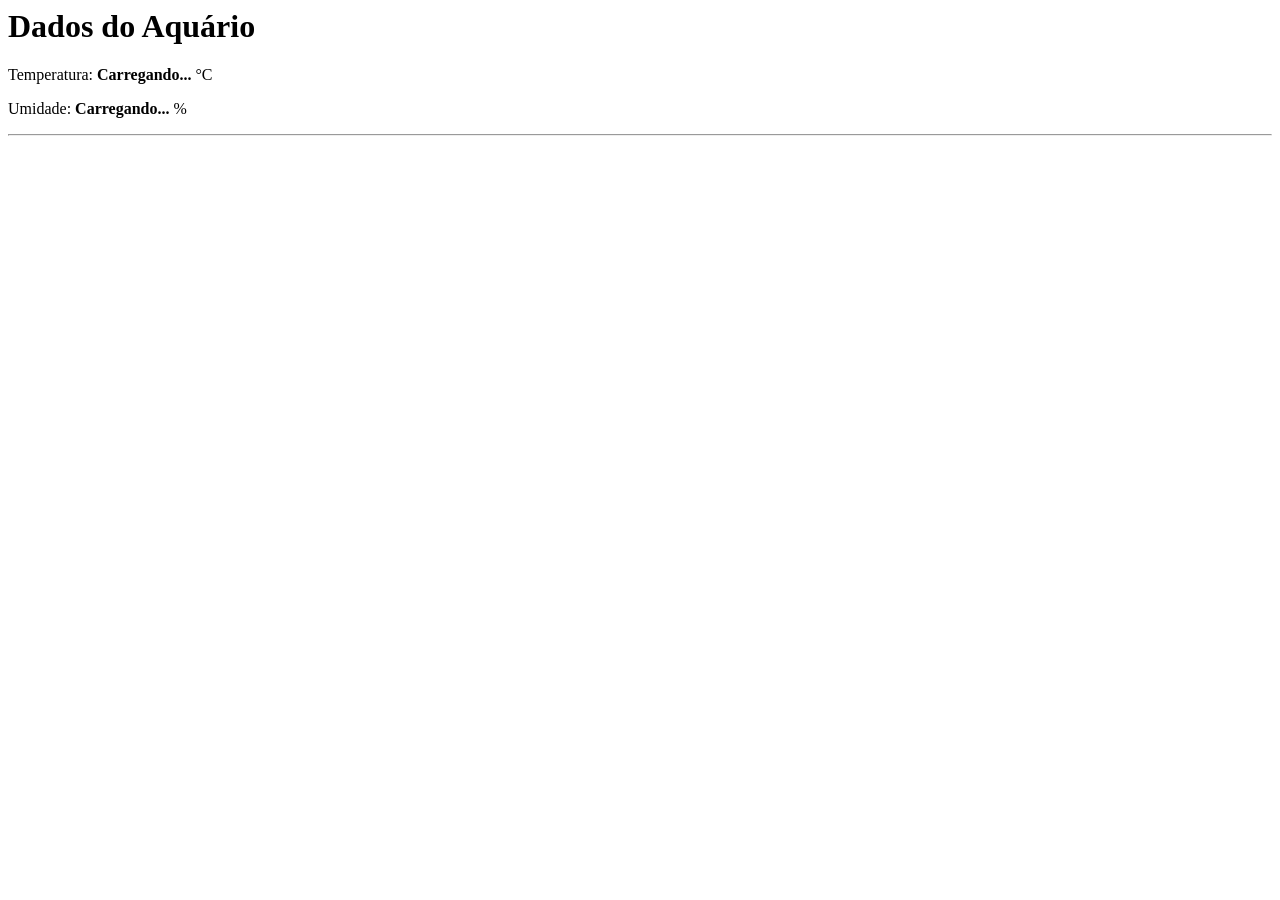
<file: 14-Arduino-Web-II/index.html>
<html lang="pt-br">
<head>
    <meta charset="UTF-8">
    <title>Monitor do Aquário</title>
</head>
<body>
    <h1>Dados do Aquário</h1>
    <p>Temperatura: <strong id="temp">Carregando...</strong> °C</p>
    <p>Umidade: <strong id="umid">Carregando...</strong> %</p>
 
<hr>
  <div id="historico">
    
  </div>
</body>
</html>
<script src="script.js"></script>
</file>
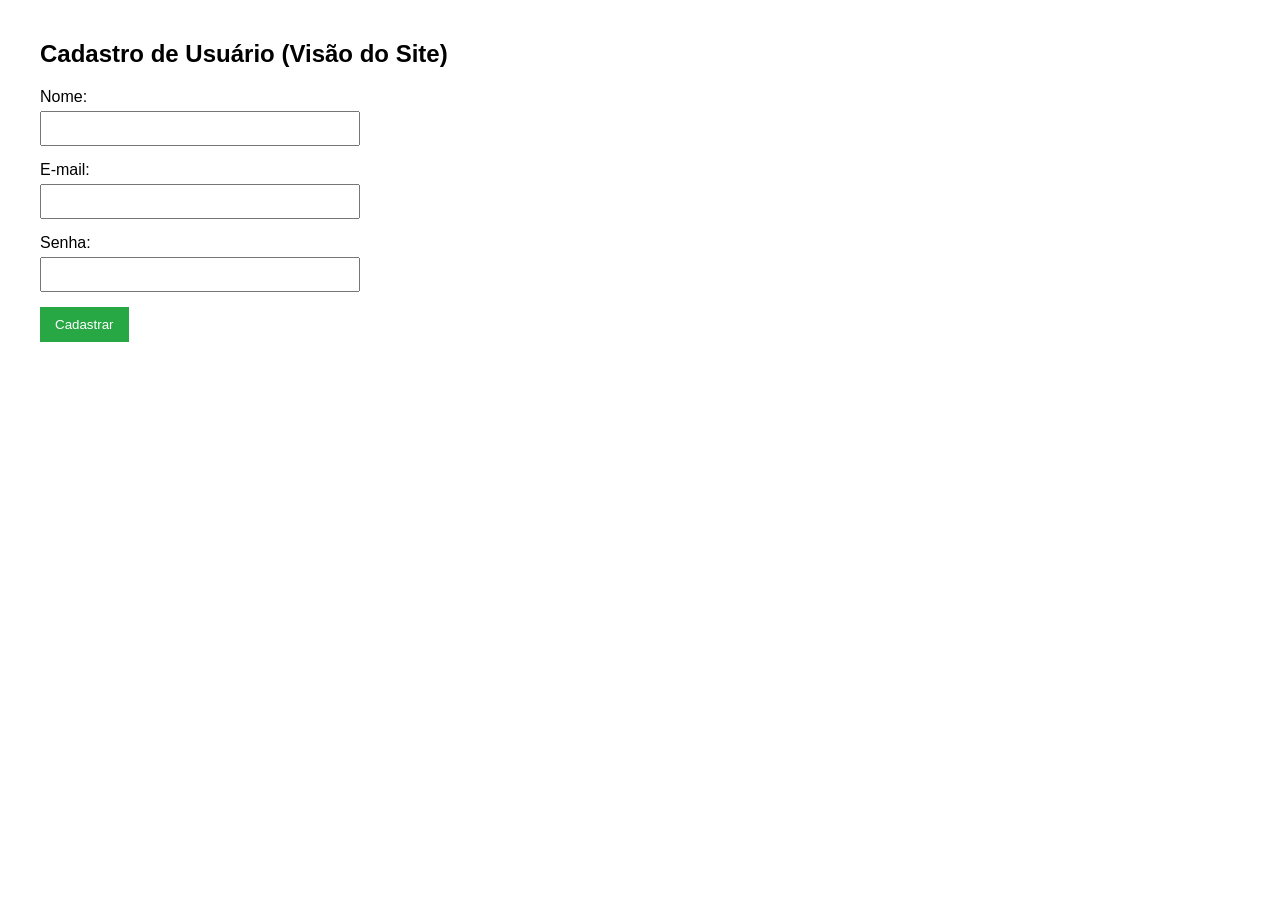
<file: 03-servicos/exemplo1/index.html>
<!DOCTYPE html>
<html lang="pt-BR">
<head>
    <meta charset="UTF-8">
    <title>Cadastro de Usuário - Aula 1</title>
    <style>
        body { font-family: Arial, sans-serif; margin: 40px; }
        .form-group { margin-bottom: 15px; }
        label { display: block; margin-bottom: 5px; }
        input { width: 300px; padding: 8px; }
        button { padding: 10px 15px; background-color: #28a745; color: white; border: none; cursor: pointer; }
    </style>
</head>
<body>

<h2>Cadastro de Usuário (Visão do Site)</h2>
<form action="cadastrarSite.php" method="POST">
    <div class="form-group">
        <label for="nome">Nome:</label>
        <input type="text" id="nome" name="nome" required>
    </div>

    <div class="form-group">
        <label for="email">E-mail:</label>
        <input type="email" id="email" name="email" required>
    </div>

    <div class="form-group">
        <label for="senha">Senha:</label>
        <input type="password" id="senha" name="senha" required>
    </div>

    <button type="submit">Cadastrar</button>
</form>

</body>
</html>
</file>
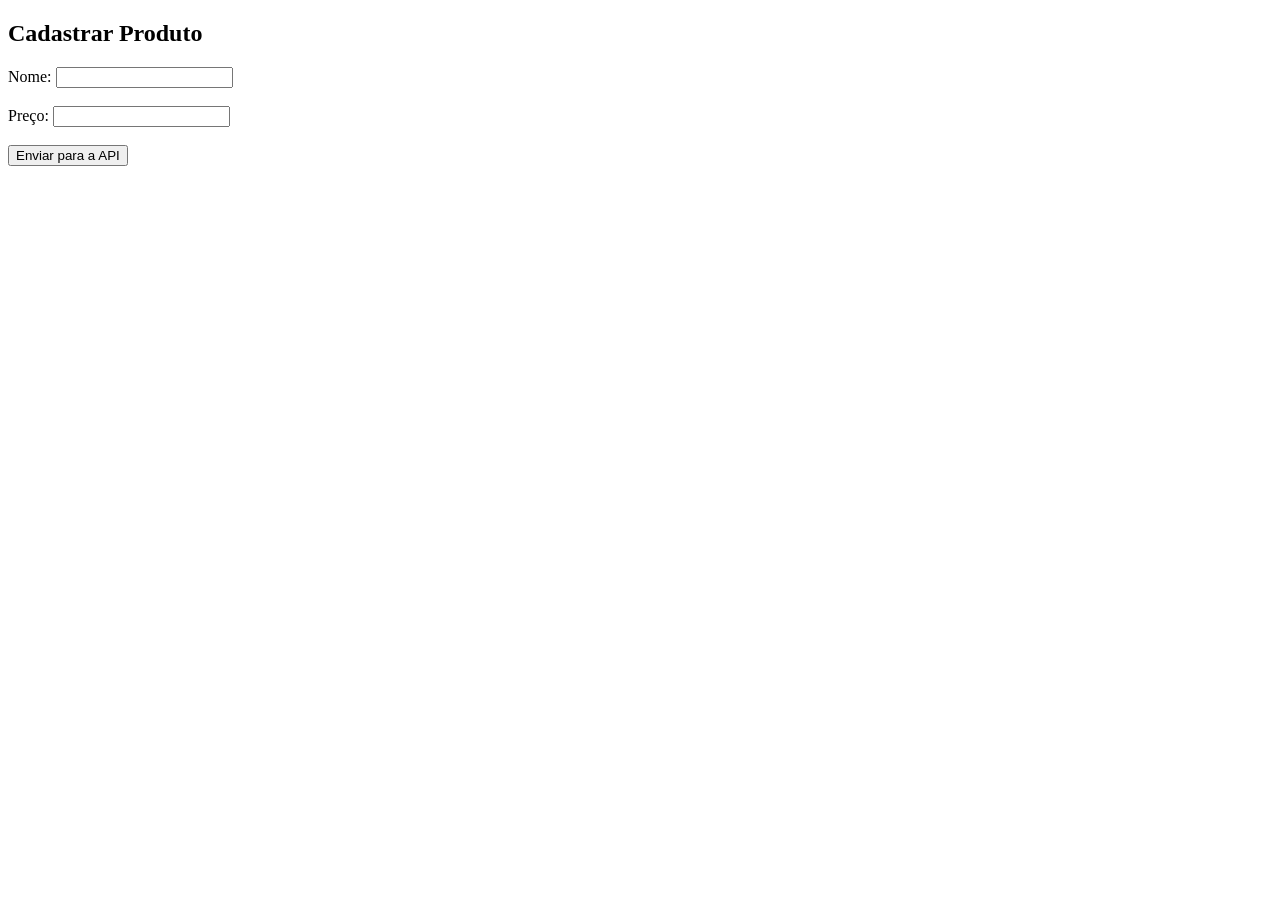
<file: 07-Consumindo-API/sistema/formulario.html>
<!DOCTYPE html>
<html lang="en">
<head>
    <meta charset="UTF-8">
    <meta name="viewport" content="width=device-width, initial-scale=1.0">
    <title>Document</title>
</head>
<body>
    <h2>Cadastrar Produto</h2>
    <form id="formProduto">
        <label>Nome:</label>
        <input type="text" id="nome" name="nome">

        <br><br>
        <label>Preço:</label>
        <input type="number" id="preco" step="0.01" name="preco">
        
        <br><br>
        <button type="submit">Enviar para a API</button>
    </form>
    <div id="resposta"></div>
    <script>
        document.getElementById('formProduto').addEventListener('submit', function(e){
            e.preventDefault(); // torna o form assincrono

            const formData = new FormData(this); // Instancia um objeto form
            const dados = Object.fromEntries(formData); // Captura os campos e converte para JSON
            fetch('../api/index.php', {
                method: 'POST',
                headers: {
                    'Content-Type': 'application/json'
                },
                body: JSON.stringify(dados)
            })
            .then(response => response.text())
            .then(texto => {
                // console.log("Resposta bruta do servidor: ", texto)
                let resp = document.getElementById('resposta')
                resp.innerHTML = texto;
            });
        });


        
    </script>
</body>
</html>
</file>
